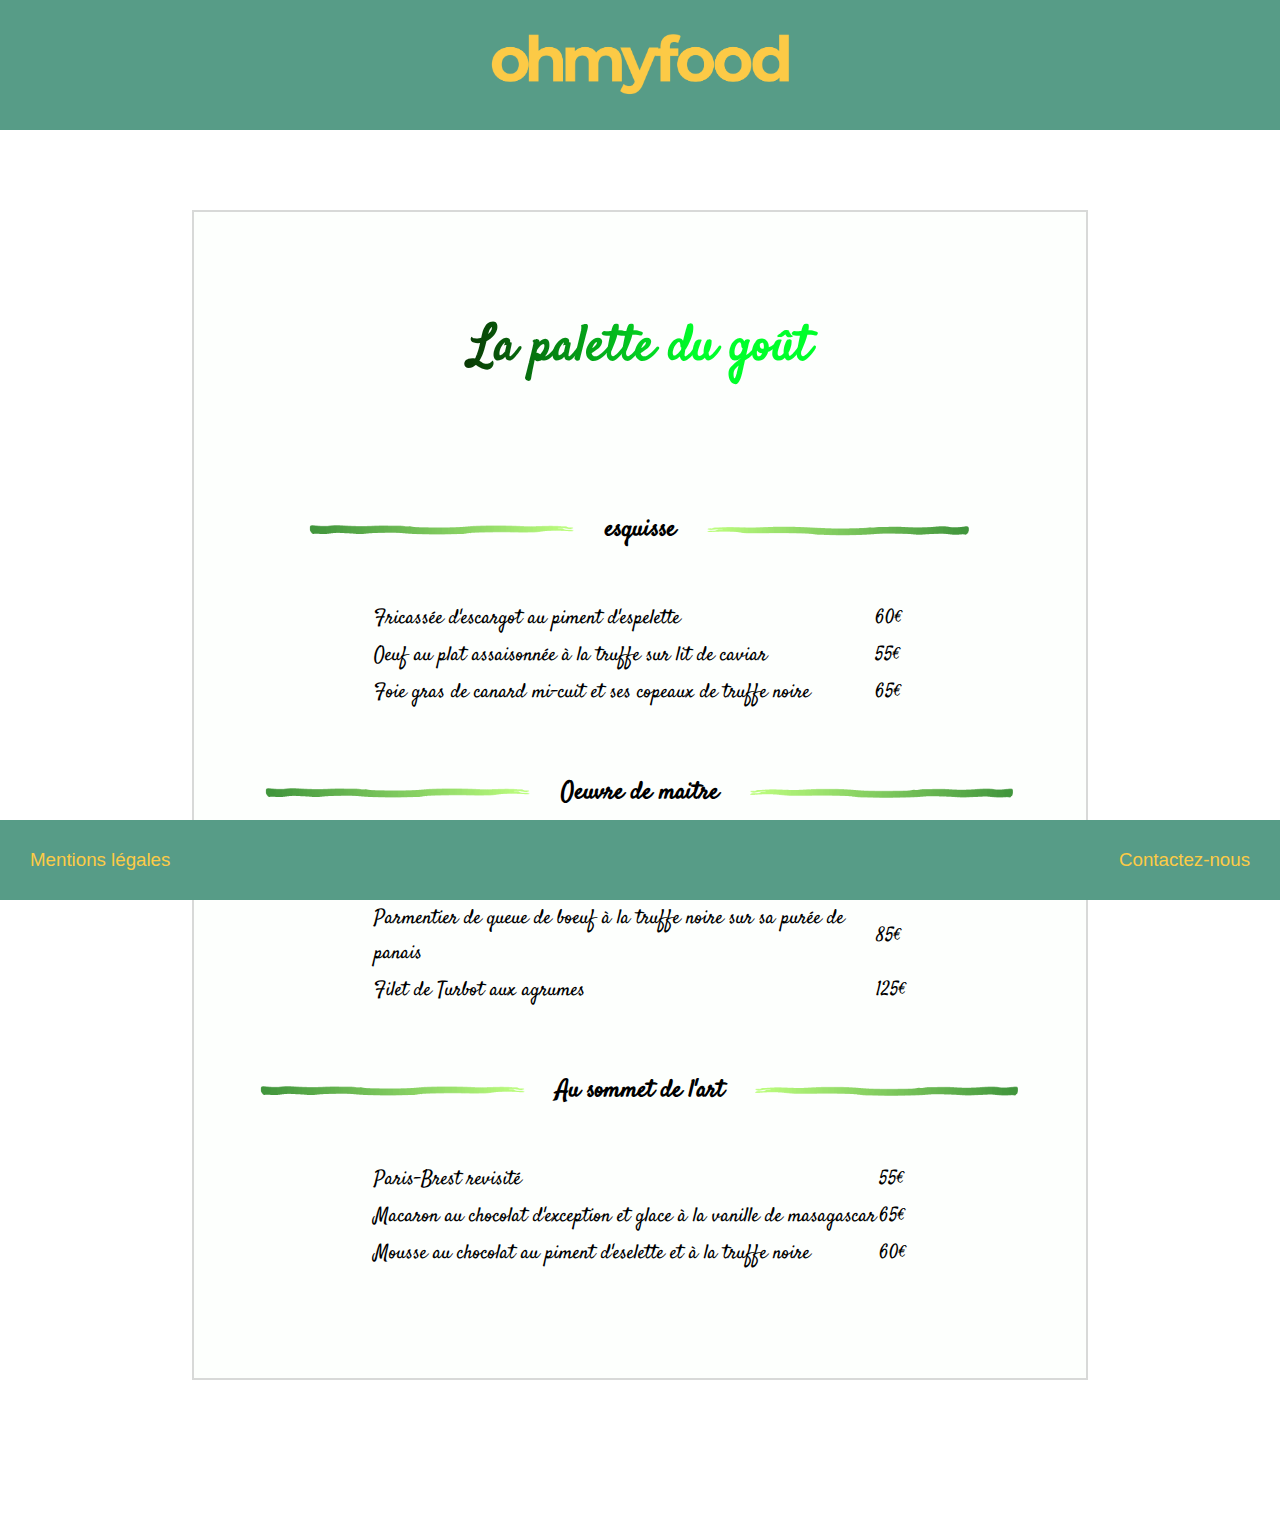
<file: pages/la_palette.html>
<!DOCTYPE html>
<html lang="en">
  <head>
    <meta charset="UTF-8" />
    <meta name="viewport" content="width=device-width, initial-scale=1.0" />
    <title>La palette du goût</title>
    <link rel="stylesheet" href="../css/style.css" />
    <link
      href="https://fonts.googleapis.com/css2?family=Bad+Script&family=Dancing+Script:wght@600&family=Lobster&family=Satisfy&display=swap"
      rel="stylesheet"
    />
  </head>
  <body>
    <header class="header">
      <a href="../index.html"
        ><img src="../img/logo-ohmyfood.png" alt="logo"
      /></a>
    </header>

    <article class="card card__palette">
      <h1 class="menu__palette gradient__palette">La palette du goût</h1>

      <section class="box">
        <div class="line__before line__before--palette"></div>
        <h2>esquisse</h2>
        <div class="line__after line__after--palette"></div>
      </section>

      <table>
        <tr>
          <td>Fricassée d'escargot au piment d'espelette</td>
          <td>60€</td>
        </tr>
        <tr>
          <td>Oeuf au plat assaisonnée à la truffe sur lit de caviar</td>
          <td>55€</td>
        </tr>
        <tr>
          <td>Foie gras de canard mi-cuit et ses copeaux de truffe noire</td>
          <td>65€</td>
        </tr>
      </table>

      <section class="box">
        <div class="line__before line__before--palette"></div>
        <h2>Oeuvre de maitre</h2>
        <div class="line__after line__after--palette"></div>
      </section>

      <table>
        <tr>
          <td>
            Filet de boeuf aux herbes accompagné de sa ribambelle de légumes
          </td>
          <td>70€</td>
        </tr>
        <tr>
          <td>
            Parmentier de queue de boeuf à la truffe noire sur sa purée de
            panais
          </td>
          <td>85€</td>
        </tr>
        <tr>
          <td>Filet de Turbot aux agrumes</td>
          <td>125€</td>
        </tr>
      </table>

      <section class="box">
        <div class="line__before line__before--palette"></div>
        <h2>Au sommet de l'art</h2>
        <div class="line__after line__after--palette"></div>
      </section>

      <table>
        <tr>
          <td>Paris-Brest revisité</td>
          <td>55€</td>
        </tr>
        <tr>
          <td>
            Macaron au chocolat d'exception et glace à la vanille de masagascar
          </td>
          <td>65€</td>
        </tr>
        <tr>
          <td>Mousse au chocolat au piment d'eselette et à la truffe noire</td>
          <td>60€</td>
        </tr>
      </table>
    </article>

    <footer class="footer">
      <a href="./mentions_legales.html">
        <h3 class="footer__heading footer__heading--mentions wiggle">
          Mentions légales
        </h3>
      </a>
      <a href="mailto:mailaddress@hotmail.fr">
        <h3 class="footer__heading footer__heading--contact wiggle">
          Contactez-nous
        </h3>
      </a>
    </footer>
  </body>
</html>
</file>
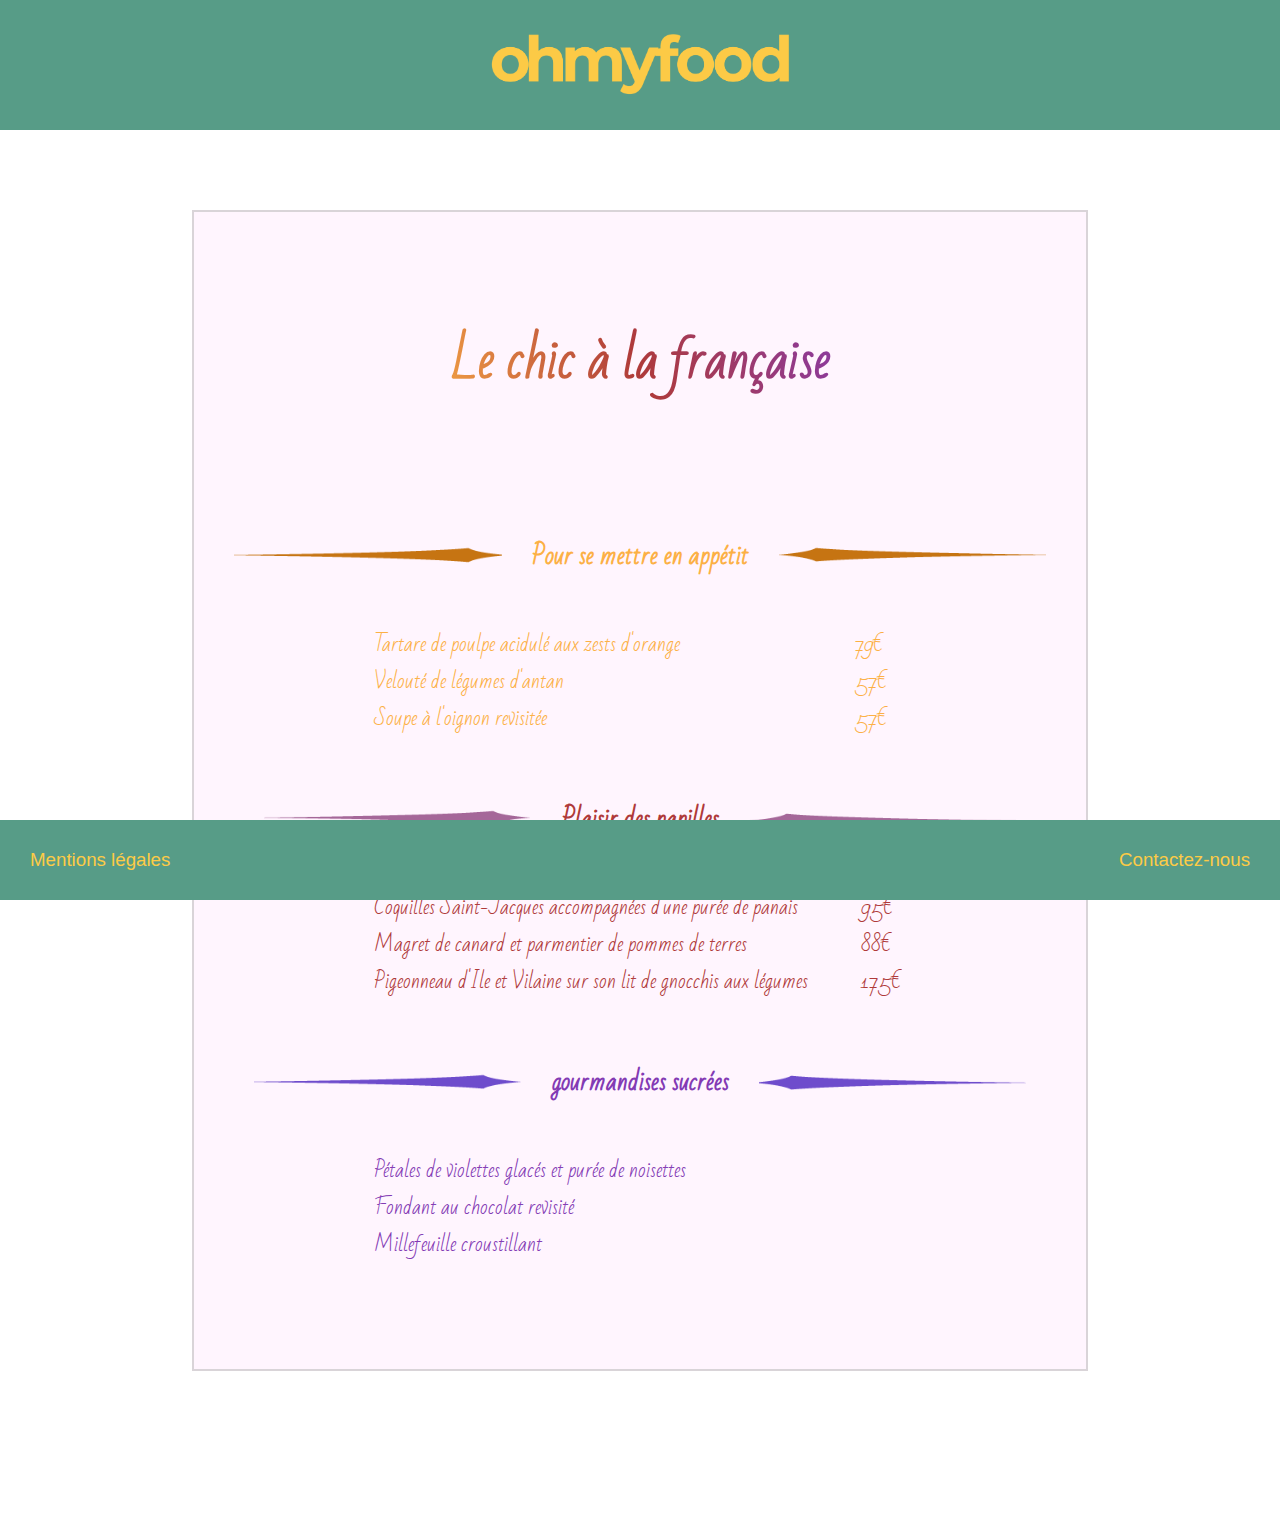
<file: pages/le_chic.html>
<!DOCTYPE html>
<html lang="en">
  <head>
    <meta charset="UTF-8" />
    <meta name="viewport" content="width=device-width, initial-scale=1.0" />
    <title>Le chic à la française</title>
    <link rel="stylesheet" href="../css/style.css" />
    <link
      href="https://fonts.googleapis.com/css2?family=Bad+Script&family=Dancing+Script:wght@600&family=Lobster&family=Satisfy&display=swap"
      rel="stylesheet"
    />
  </head>

  <body>
    <header class="header">
      <a href="../index.html"
        ><img src="../img/logo-ohmyfood.png" alt="logo"
      /></a>
    </header>

    <main>
      <article class="card card__chic">
        <h1 class="menu__chic gradient__chic">Le chic à la française</h1>

        <section class="box">
          <div class="line__before line__before__chic--top"></div>
          <h2 class="colors__top">Pour se mettre en appétit</h2>
          <div class="line__after line__after__chic--top"></div>
        </section>

        <table class="colors__top">
          <tr>
            <td>Tartare de poulpe acidulé aux zests d'orange</td>
            <td>79€</td>
          </tr>
          <tr>
            <td>Velouté de légumes d'antan</td>
            <td>57€</td>
          </tr>
          <tr>
            <td>Soupe à l'oignon revisitée</td>
            <td>57€</td>
          </tr>
        </table>

        <section class="box">
          <div class="line__before line__before__chic--middle"></div>
          <h2 class="colors__middle">Plaisir des papilles</h2>
          <div class="line__after line__after__chic--middle"></div>
        </section>

        <table class="colors__middle">
          <tr>
            <td>Coquilles Saint-Jacques accompagnées d'une purée de panais</td>
            <td>95€</td>
          </tr>
          <tr>
            <td>Magret de canard et parmentier de pommes de terres</td>
            <td>88€</td>
          </tr>
          <tr>
            <td>
              Pigeonneau d'Ile et Vilaine sur son lit de gnocchis aux légumes
            </td>
            <td>175€</td>
          </tr>
        </table>

        <section class="box">
          <div class="line__before line__before__chic--bottom"></div>
          <h2 class="colors__bottom">gourmandises sucrées</h2>
          <div class="line__after line__after__chic--bottom"></div>
        </section>

        <table class="colors__bottom">
          <tr>
            <td>Pétales de violettes glacés et purée de noisettes</td>
          </tr>
          <tr>
            <td>Fondant au chocolat revisité</td>
          </tr>
          <tr>
            <td>Millefeuille croustillant</td>
          </tr>
        </table>
      </article>
    </main>

    <footer class="footer">
      <a href="./mentions_legales.html">
        <h3 class="footer__heading footer__heading--mentions wiggle">
          Mentions légales
        </h3>
      </a>
      <a href="mailto:mailaddress@hotmail.fr">
        <h3 class="footer__heading footer__heading--contact wiggle">
          Contactez-nous
        </h3>
      </a>
    </footer>
  </body>
</html>
</file>
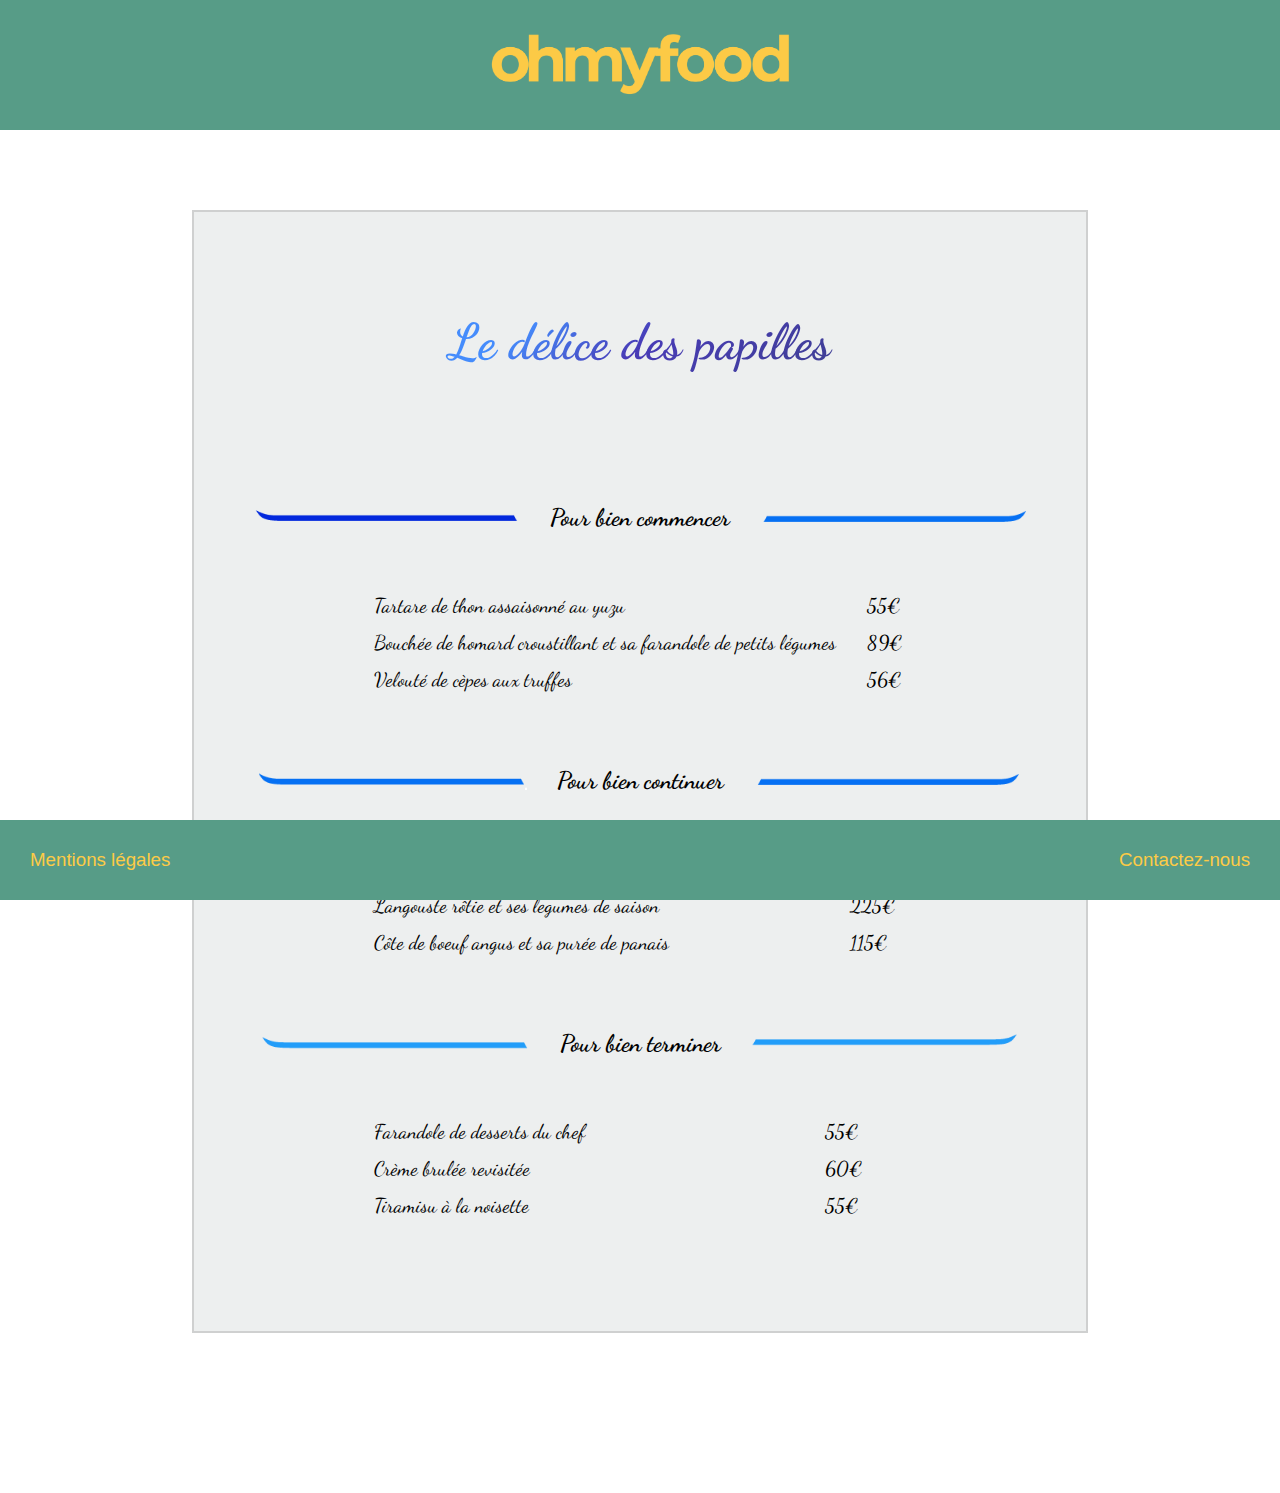
<file: pages/le_delice.html>
<!DOCTYPE html>
<html lang="en">
  <head>
    <meta charset="UTF-8" />
    <meta name="viewport" content="width=device-width, initial-scale=1.0" />
    <title>Le délice des papilles</title>
    <link rel="stylesheet" href="../css/style.css" />
    <link
      href="https://fonts.googleapis.com/css2?family=Bad+Script&family=Dancing+Script:wght@600&family=Lobster&family=Satisfy&display=swap"
      rel="stylesheet"
    />
  </head>
  <body>
    <header class="header">
      <a href="../index.html"
        ><img src="../img/logo-ohmyfood.png" alt="logo"
      /></a>
    </header>

    <article class="card card__delice">
      <h1 class="menu__delice gradient__delice">Le délice des papilles</h1>

      <section class="box">
        <div class="line__before line__before__delice--top"></div>
        <h2>Pour bien commencer</h2>
        <div class="line__after line__after__delice--top"></div>
      </section>
      <table>
        <tr>
          <td>Tartare de thon assaisonné au yuzu</td>
          <td>55€</td>
        </tr>
        <tr>
          <td>
            Bouchée de homard croustillant et sa farandole de petits légumes
          </td>
          <td>89€</td>
        </tr>
        <tr>
          <td>Velouté de cèpes aux truffes</td>
          <td>56€</td>
        </tr>
      </table>

      <section class="box">
        <div class="line__before line__before__delice--middle"></div>
        <h2>Pour bien continuer</h2>
        <div class="line__after line__after__delice--middle"></div>
      </section>

      <table>
        <tr>
          <td>Poulet rôti aux herbes de provence et sa crème de truffe</td>
          <td>110€</td>
        </tr>
        <tr>
          <td>Langouste rôtie et ses legumes de saison</td>
          <td>225€</td>
        </tr>
        <tr>
          <td>Côte de boeuf angus et sa purée de panais</td>
          <td>115€</td>
        </tr>
      </table>

      <section class="box">
        <div class="line__before line__before__delice--bottom"></div>
        <h2>Pour bien terminer</h2>
        <div class="line__after line__after__delice--bottom"></div>
      </section>

      <table>
        <tr>
          <td>Farandole de desserts du chef</td>
          <td>55€</td>
        </tr>
        <tr>
          <td>Crème brulée revisitée</td>
          <td>60€</td>
        </tr>
        <tr>
          <td>Tiramisu à la noisette</td>
          <td>55€</td>
        </tr>
      </table>
    </article>

    <footer class="footer">
      <a href="./mentions_legales.html">
        <h3 class="footer__heading footer__heading--mentions wiggle">
          Mentions légales
        </h3>
      </a>
      <a href="mailto:mailaddress@hotmail.fr">
        <h3 class="footer__heading footer__heading--contact wiggle">
          Contactez-nous
        </h3>
      </a>
    </footer>
  </body>
</html>
</file>
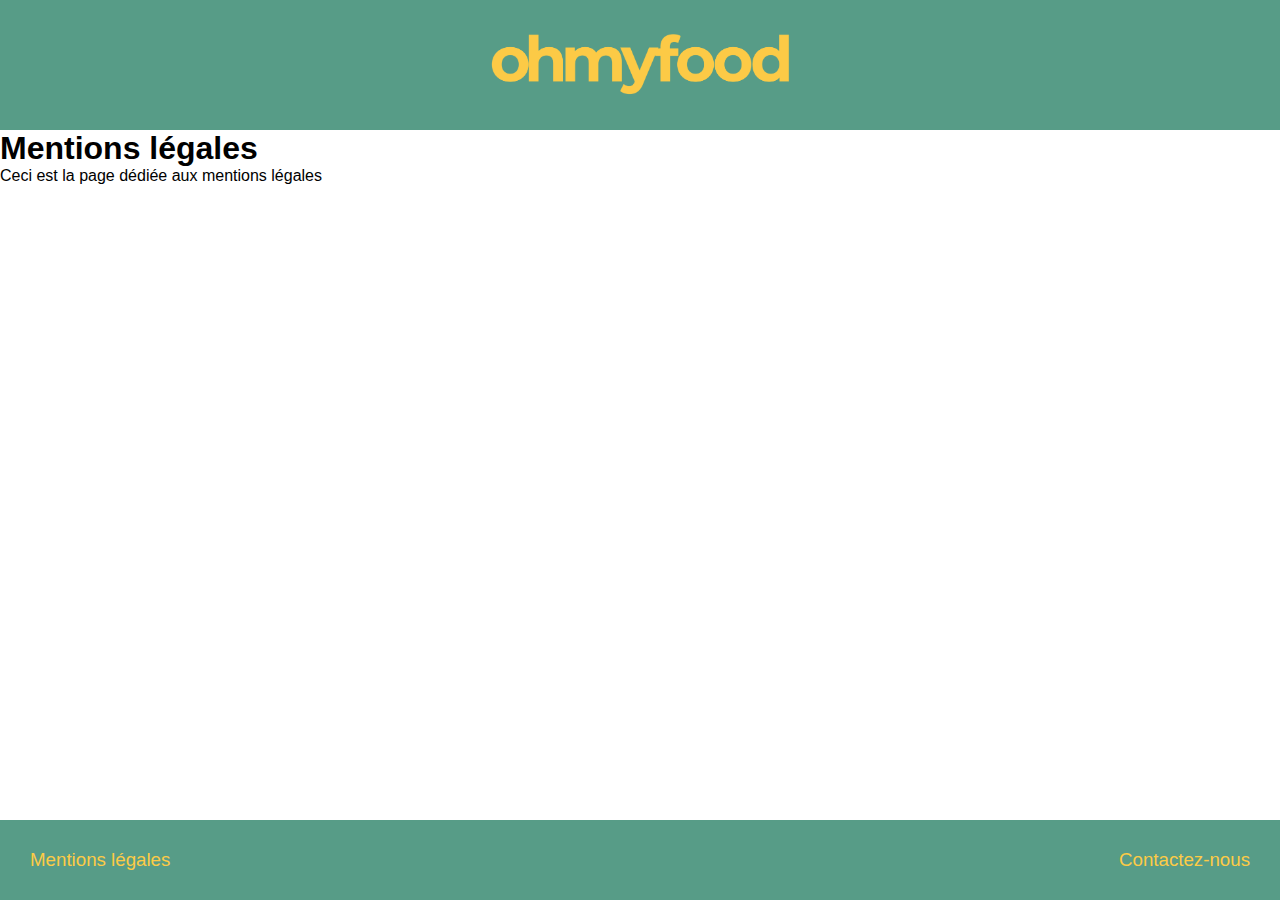
<file: pages/mentions_legales.html>
<!DOCTYPE html>
<html lang="en">
  <head>
    <meta charset="UTF-8" />
    <meta name="viewport" content="width=device-width, initial-scale=1.0" />
    <title>Mentions légales</title>
    <link rel="stylesheet" href="../css/style.css" />
  </head>

  <body>
    <header class="header">
      <a href="../index.html"
        ><img src="../img/logo-ohmyfood.png" alt="logo"
      /></a>
    </header>

    <h1>Mentions légales</h1>
    <p>Ceci est la page dédiée aux mentions légales</p>

    <footer class="footer">
      <a href="./mentions_legales.html">
        <h3 class="footer__heading footer__heading--mentions wiggle">
          Mentions légales
        </h3>
      </a>
      <a href="mailto:mailaddress@hotmail.fr">
        <h3 class="footer__heading footer__heading--contact wiggle">
          Contactez-nous
        </h3>
      </a>
    </footer>
  </body>
</html>
</file>
<file: css/style.css>
* {
  box-sizing: border-box;
  margin: 0;
  padding: 0;
}

html,
body {
  font-family: sans-serif;
}

.header {
  display: flex;
  align-items: center;
  justify-content: center;
  background: #579c87;
  width: 100%;
  height: 130px;
}
.header a > img {
  width: 300px;
  height: 70px;
}
.header a > img:hover {
  filter: brightness(120%);
  height: 75px;
  transition: 0.3s;
}

.footer {
  position: fixed;
  bottom: 0;
  left: 0;
  width: 100%;
  height: 80px;
  display: flex;
  align-items: center;
  justify-content: space-between;
  background: #579c87;
}
.footer__heading {
  color: #fdcb46;
  padding: 0 30px;
  font-weight: lighter;
}
.footer__heading:hover {
  animation: wiggle 0.5s infinite;
}

@media screen and (max-width: 1150px) {
  table {
    width: 60%;
    line-height: 55px;
  }

  td {
    border-bottom: 3px dotted rgba(128, 128, 128, 0.4);
    padding: 25px 0 25px 25px;
  }

  h1,
h2,
h4 {
    text-align: center;
  }

  h3 {
    text-align: center;
    line-height: 50px;
  }

  .footer__heading {
    line-height: 20px;
  }

  h2 {
    flex-wrap: nowrap;
    line-height: 40px;
    margin-bottom: 20px;
  }
}
.line__before {
  width: 30%;
  height: 35px;
  background-repeat: no-repeat;
  background-position: center;
  background-size: contain;
}
.line__before--note {
  height: 5px;
  width: 20%;
  background: black;
}
.line__before--palette {
  background-image: url(../img/line_palette_before.png);
  background-repeat: no-repeat;
  background-position: center;
  background-size: contain;
}
.line__before__chic {
  background-repeat: no-repeat;
  background-position: center;
  background-size: contain;
}
.line__before__chic--top {
  background-image: url(../img/line_chic_hg.png);
}
.line__before__chic--middle {
  background-image: url(../img/line_chic_mg.png);
}
.line__before__chic--bottom {
  background-image: url(../img/line_chic_bg.png);
}
.line__before__delice--top {
  background-image: url(../img/line_delice_hg.png);
}
.line__before__delice--middle {
  background-image: url(../img/line_delice_mg.png);
}
.line__before__delice--bottom {
  background-image: url(../img/line_delice_bg.png);
}
.line__after {
  width: 30%;
  height: 35px;
  background-repeat: no-repeat;
  background-position: center;
  background-size: contain;
}
.line__after--note {
  height: 5px;
  width: 20%;
  background: black;
}
.line__after--palette {
  background-image: url(../img/line_palette_after.png);
  background-repeat: no-repeat;
  background-position: center;
  background-size: contain;
}
.line__after__chic {
  background-repeat: no-repeat;
  background-position: center;
  background-size: contain;
}
.line__after__chic--top {
  background-image: url(../img/line_chic_hd.png);
}
.line__after__chic--middle {
  background-image: url(../img/line_chic_md.png);
}
.line__after__chic--bottom {
  background-image: url(../img/line_chic_bd.png);
}
.line__after__delice--top {
  background-image: url(../img/line_delice_md.png);
}
.line__after__delice--middle {
  background-image: url(../img/line_delice_md.png);
}
.line__after__delice--bottom {
  background-image: url(../img/line_delice_bd.png);
}

.menu:hover {
  opacity: 0.7;
}
.menu:hover .menu__logo {
  font-size: 80px;
  transition: font-size 0.6s;
}
.menu:hover h3 {
  font-size: 65px;
  transition: font-size 0.6s;
}
.menu:hover h3 + h4 {
  font-size: 40px;
  transition: font-size 0.6s;
}

h2:before {
  content: "";
  display: block;
  width: 0;
  height: 1px;
  background: #525252;
  transform: translateY(38px);
}

h2:hover:before {
  transform-origin: left;
  border-bottom: 1px solid black;
  width: 100%;
  transition: width 0.5s;
}

@keyframes wiggle {
  0% {
    transform: rotate(0deg);
  }
  10% {
    transform: rotate(3deg);
  }
  20% {
    transform: rotate(-3deg);
  }
  30% {
    transform: rotate(0deg);
  }
  40% {
    transform: rotate(3deg);
  }
  50% {
    transform: rotate(-3deg);
  }
}
@keyframes three_point {
  20% {
    opacity: 0;
  }
  30% {
    opacity: 0.5;
  }
  40% {
    opacity: 1;
  }
}
h2 {
  text-align: center;
  margin: 0px 30px;
}

.menus {
  display: flex;
  justify-content: space-evenly;
  flex-wrap: wrap;
}
.menus .menu {
  padding-top: 30px;
  display: flex;
  align-items: center;
  justify-content: center;
  flex-direction: column;
  margin: 100px 60px;
  width: 600px;
  height: 500px;
  border: 2px solid #3b3735;
  box-shadow: 5px 2px 7px #3b3735;
}
.menus .menu__note + h4 {
  text-transform: uppercase;
  font-style: italic;
}
.menus .menu h4 {
  font-size: 30px;
  text-align: center;
}

.background-note,
.card__note {
  background-color: #fcdfdb;
}

.background-chic,
.card__chic {
  background-color: #fff5fe;
}

.background-delice,
.card__delice {
  background-color: #edefef;
}

.background-palette,
.card__palette {
  background-color: #fdfffd;
}

.menu__chic {
  font-family: "Bad Script", cursive;
  font-size: 50px;
  margin-bottom: 70px;
  padding: 30px;
}

.menu__delice {
  font-family: "Dancing Script", cursive;
  font-size: 50px;
  margin-bottom: 70px;
  padding: 30px;
}

.menu__note {
  font-family: "Lobster", cursive;
  font-size: 50px;
  margin-bottom: 70px;
  padding: 30px;
}

.menu__palette {
  font-family: "Satisfy", cursive;
  font-size: 50px;
  margin-bottom: 70px;
  padding: 30px;
}

a {
  text-decoration: none;
}

.gradient__chic {
  background: linear-gradient(251deg, #833ab4 0%, #af3a3a 51%, #fcb045 100%);
  -webkit-background-clip: text;
  color: transparent;
}
.gradient__palette {
  background: linear-gradient(90deg, #0a2400 0%, #00ff2a 64%);
  -webkit-background-clip: text;
  color: transparent;
}
.gradient__delice {
  background: linear-gradient(319deg, #3c408a 0%, #483bb6 49%, #458cfc 73%);
  -webkit-background-clip: text;
  color: transparent;
}
.gradient__note {
  background: linear-gradient(90deg, black 0%, #532c00 100%);
  -webkit-background-clip: text;
  color: transparent;
  text-align: center;
}

i {
  background: #d76797;
  background: linear-gradient(90deg, #d76797 0%, #ffa039 100%);
  -webkit-background-clip: text;
  color: transparent;
}

/* prochainement... */
.soon {
  display: flex;
  align-items: center;
  justify-content: center;
  margin: 0 auto;
  width: 300px;
  height: 50px;
  background: #579c87;
  margin-bottom: 130px;
  border-radius: 11px;
  text-align: center;
  vertical-align: middle;
}
.soon__heading {
  margin-right: 3px;
  font-weight: lighter;
  font-size: 20px;
  line-height: 40px;
  color: #fdcb46;
}

.point {
  background: #414141;
  margin: 7px 0 0 2px;
  width: 8px;
  height: 8px;
  border: 1px solid gold;
  border-radius: 50%;
  animation-name: three_point;
  animation-duration: 2s;
  animation-iteration-count: infinite;
}
.point__two {
  animation-delay: 0.5s;
}
.point__three {
  animation-delay: 1s;
}

/* la note.html + la palette ... */
.card {
  padding: 70px 0;
  margin: 80px auto 160px auto;
  display: flex;
  align-items: center;
  justify-content: center;
  flex-direction: column;
  width: 70%;
  border: 2px solid rgba(173, 173, 173, 0.466);
}

.card__chic {
  font-family: "Bad Script";
}

.card__delice {
  font-family: "Dancing Script";
}

.card__note {
  font-family: "Lobster";
}

.card__palette {
  font-family: "Satisfy";
}

table {
  font-size: 20px;
  padding: 25px 0 35px 0;
  table-layout: auto;
  width: 60%;
  line-height: 35px;
}

.title-inline {
  display: flex;
  font-family: "Lobster", cursive;
  align-items: center;
}
.title-inline > h1 {
  margin-left: 8px;
}

/* colors pour chic.html */
.colors__top {
  color: #fcb045;
}
.colors__middle {
  color: #af3a3a;
}
.colors__bottom {
  color: #833ab4;
}

.box {
  width: 100%;
  height: 50px;
  display: flex;
  align-items: center;
  justify-content: center;
  margin: 20px 0;
}

/*# sourceMappingURL=style.css.map */
</file>
